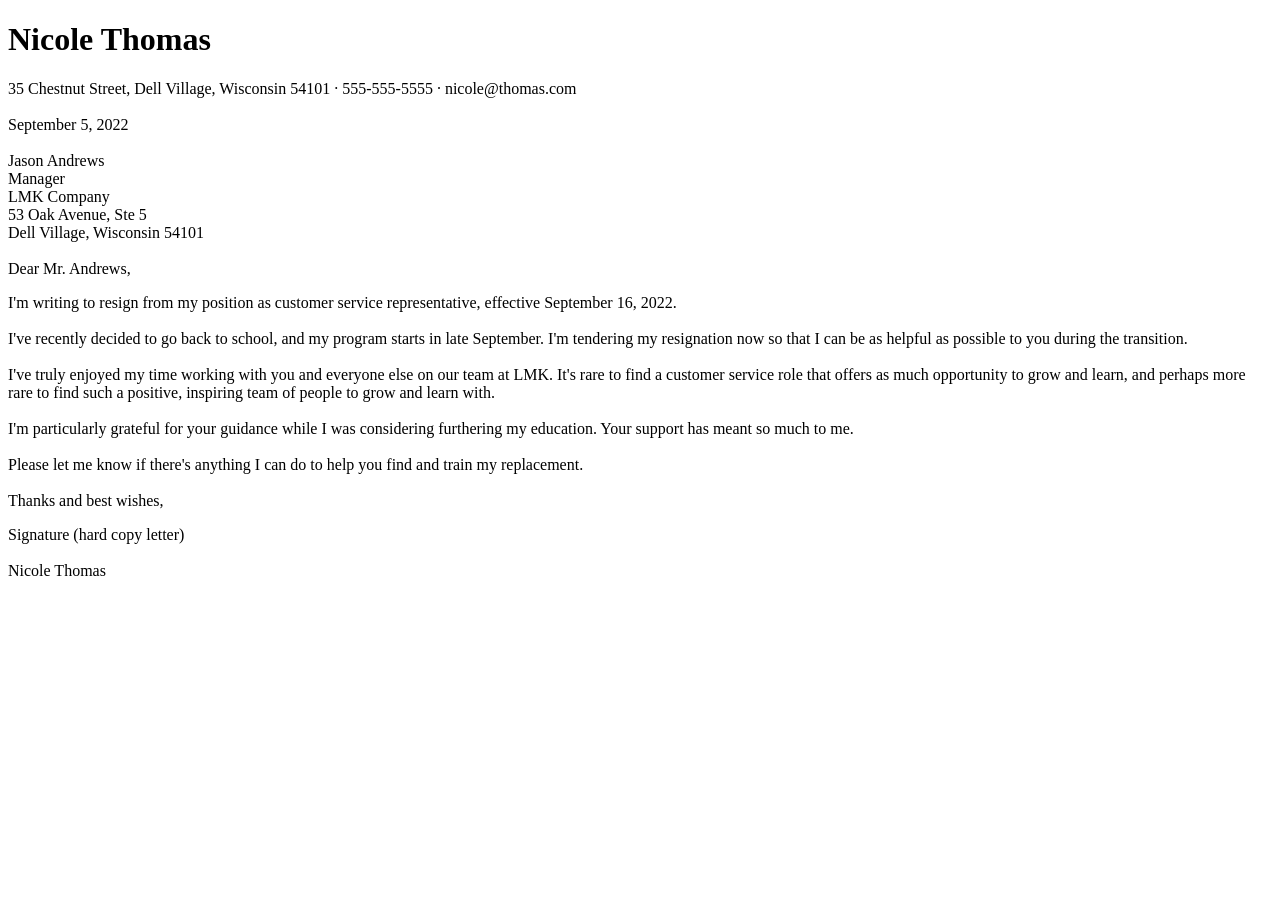
<file: Tutorial1/index.html>
<!DOCTYPE html>
<html lang="en">
<head>
    <meta charset="UTF-8">
    <meta name="viewport" content="width=device-width, initial-scale=1.0">
    <title>Document</title>
</head>
<body><h1>
Nicole Thomas</h1>

35 Chestnut Street, Dell Village, Wisconsin 54101 · 555-555-5555 · nicole@thomas.com<br/><br/>


September 5, 2022 <br/><br/>


Jason Andrews<br/>
Manager<br/>
LMK Company<br/>
53 Oak Avenue, Ste 5<br/>
Dell Village, Wisconsin 54101 <br/><br/> 

Dear Mr. Andrews, <br/>
<p>
I'm writing to resign from my position as customer service representative, effective September 16, 2022.<br/><br/>

I've recently decided to go back to school, and my program starts in late September. I'm tendering my resignation now so that I can be as helpful as possible to you during the transition.<br/><br/>

I've truly enjoyed my time working with you and everyone else on our team at LMK. It's rare to find a customer service role that offers as much opportunity to grow and learn, and perhaps more rare to find such a positive, inspiring team of people to grow and learn with.<br/><br/>

I'm particularly grateful for your guidance while I was considering furthering my education. Your support has meant so much to me.<br/><br/>

Please let me know if there's anything I can do to help you find and train my replacement.<br/><br/>

Thanks and best wishes,<br/>
</p>
Signature (hard copy letter)<br/><br/>

Nicole Thomas
</body>
</html>
</file>
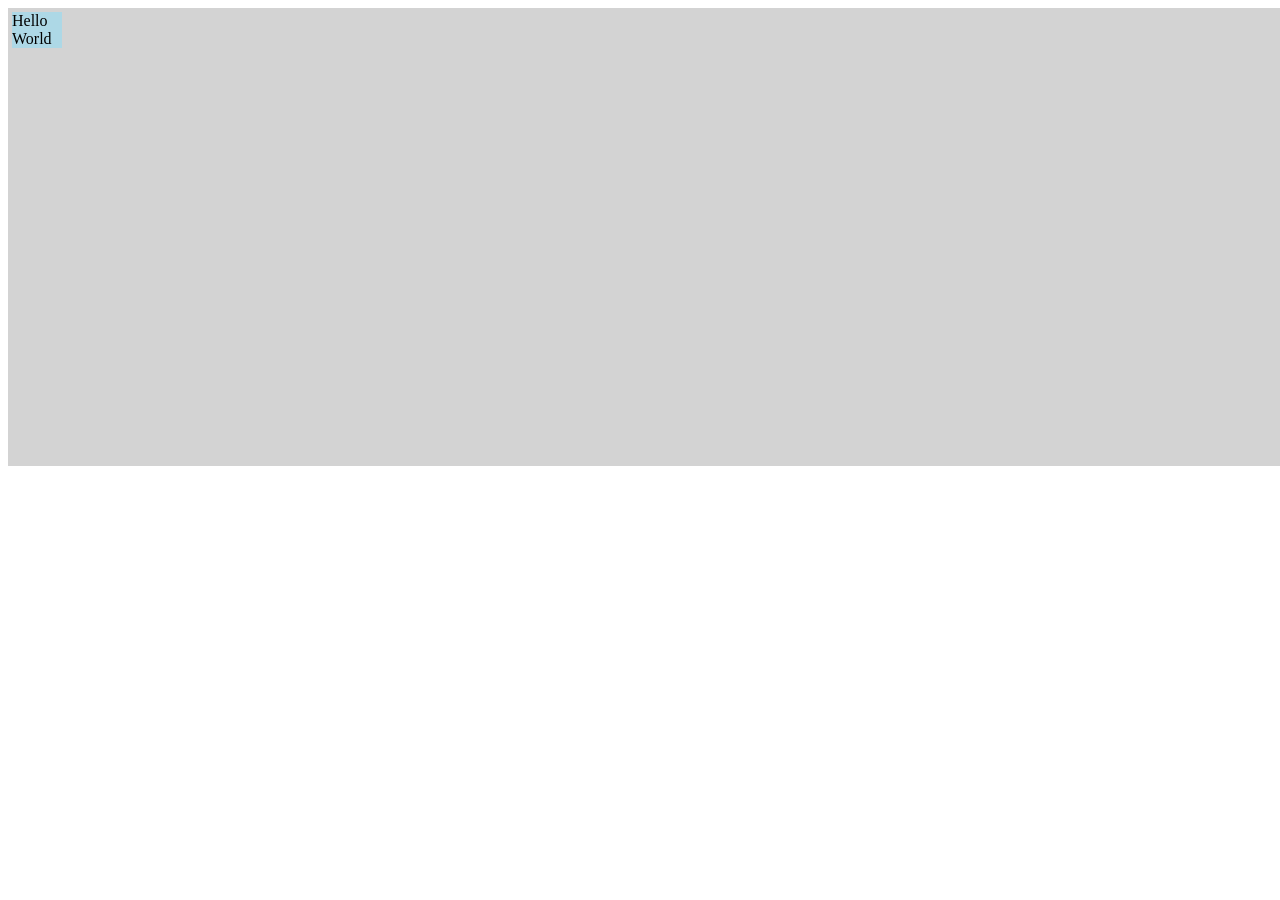
<file: Tutorial2/index.html>
<!DOCTYPE html>
<html lang="en">
<head>
    <meta charset="UTF-8">
    <meta name="viewport" content="width=device-width, initial-scale=1.0">
    <title>Document</title>
    <style>
        .container {
        width: 100%;
        height: 50vh;
        background-color: lightgray;
        padding: 4px;

        }
        .box {
            width: 50px;
            height: auto;
            background-color: lightblue;
            float: center;
        }
        </style>
</head>
<body>
    <div class="container">
    <div class="box">
        Hello World
    </div>
    </div>
</body>
</html>
</file>
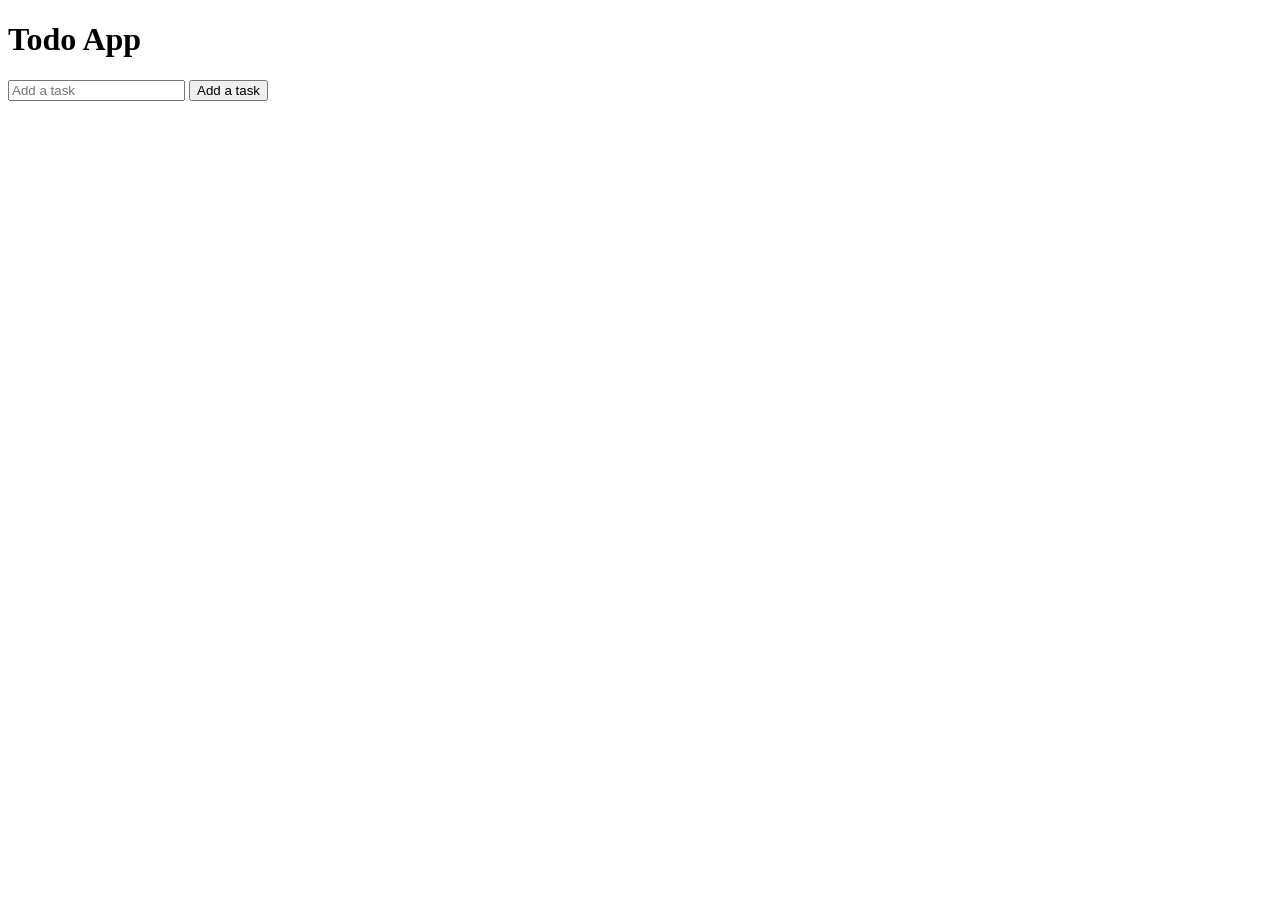
<file: worshop2/index.html>
<!DOCTYPE html>
<html lang="en">
<head>
    <meta charset="UTF-8">
    <meta name="viewport" content="width=device-width, initial-scale=1.0">
    <title>Document</title>
</head>
<body>
    <div class="app">
        <h1>Todo App</h1>
<div class="input-group">

    <input type="text" id="taskInput" placeholder="Add a task"/>
    <button onclick="addTask()">Add a task</button>
</div>

<ul id="taskList">
    
</ul>
<script src="script.js"></script>
    </div>
</body>
</html>
</file>
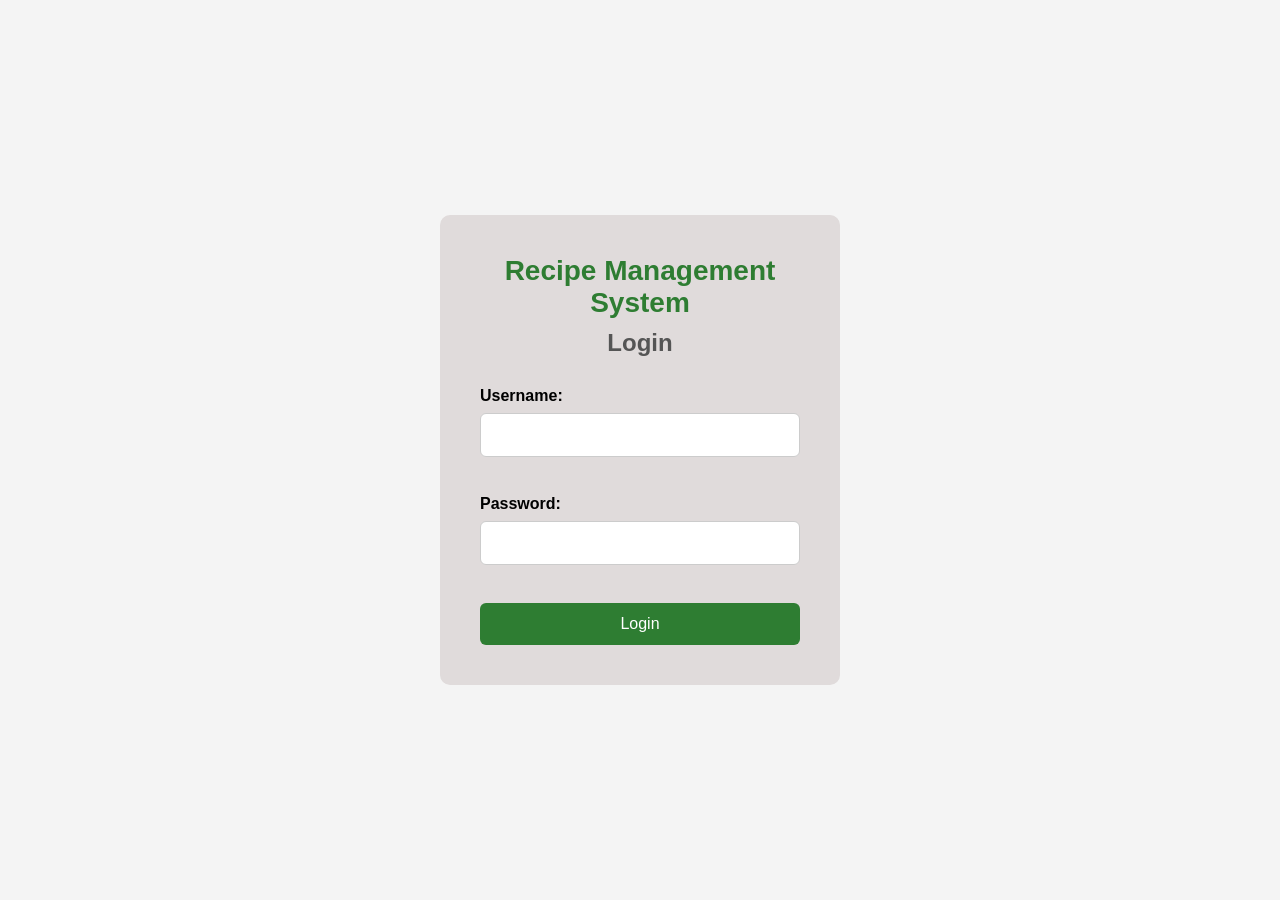
<file: Receipe Management/login.html>
<!DOCTYPE html>
<html lang="en">
<head>
    <meta charset="UTF-8">
    <meta name="viewport" content="width=device-width, initial-scale=1.0">
    <title>Recipe Management System</title>
    <link rel="stylesheet" href="style.css">
</head>
<body>
    <div class="login-container">
        <h1>Recipe Management System</h1>
        <h2>Login</h2>
        <form>
            <label for="username">Username:</label>
            <input type="text" id="username" name="username" required><br><br>
            <label for="password">Password:</label>
            <input type="password" id="password" name="password" required><br><br>
            <button type="submit">Login</button>
        </form>
        </div>
</body>
</html>
</file>
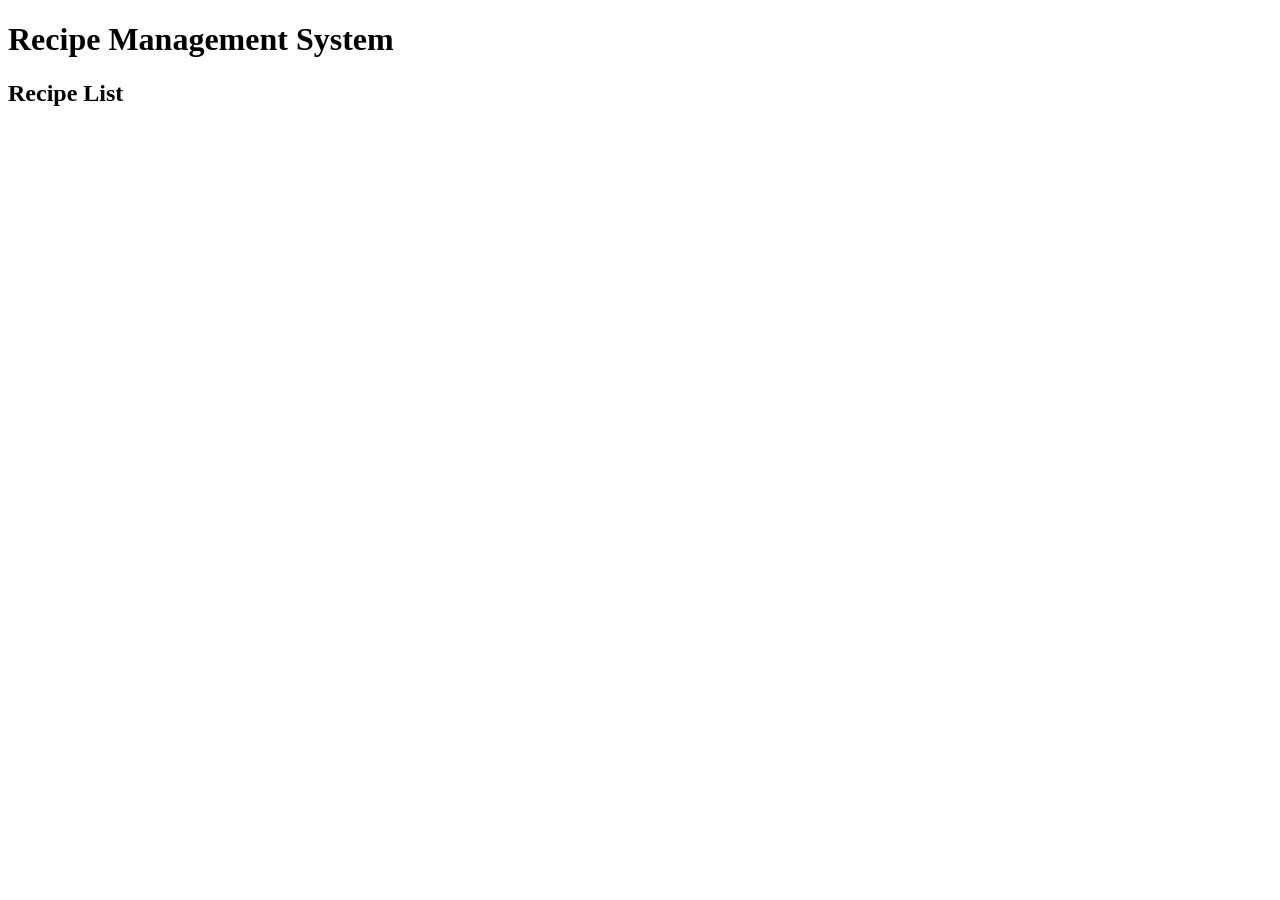
<file: Receipe Management/recipeList.html>
<!DOCTYPE html>
<html lang="en">
<head>
    <meta charset="UTF-8">
    <meta name="viewport" content="width=device-width, initial-scale=1.0">
    <title>Recipe List</title>
</head>
<body>

    <header>
        <h1>Recipe Management System</h1>
    </header>

    <div class="container">

        <div class="top-bar">
            <h2>Recipe List</h2>
        </div>
    </div>
</body>
</html>
</file>
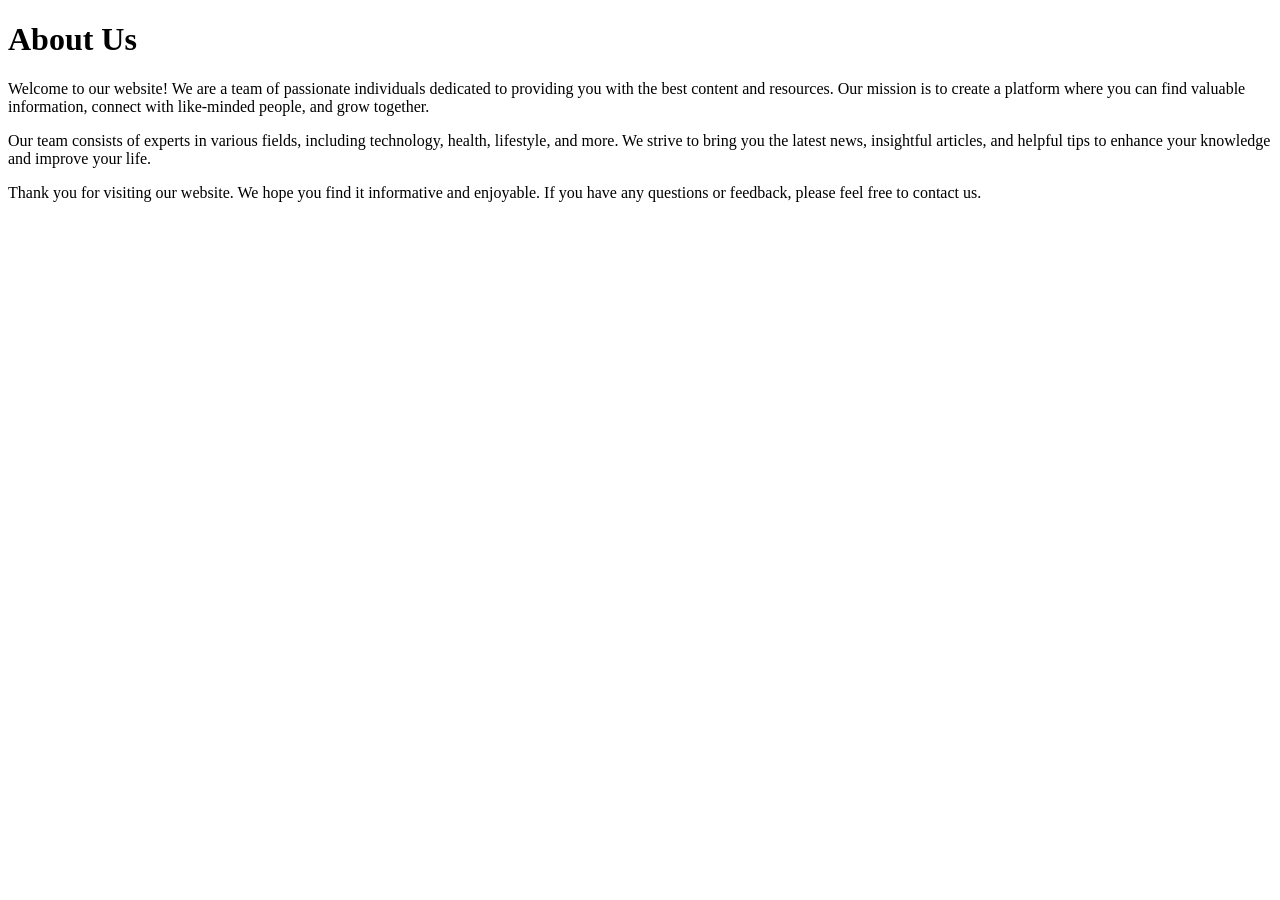
<file: Tutorial1/about.html>
<!DOCTYPE html>
<html lang="en">
<head>
    <meta charset="UTF-8">
    <meta name="viewport" content="width=device-width, initial-scale=1.0">
    <title>Document</title>
</head>
<body>
    <h1>About Us</h1>
    <p>Welcome to our website! We are a team of passionate individuals dedicated to providing you with the best content and resources. Our mission is to create a platform where you can find valuable information, connect with like-minded people, and grow together.</p>
    <p>Our team consists of experts in various fields, including technology, health, lifestyle, and more. We strive to bring you the latest news, insightful articles, and helpful tips to enhance your knowledge and improve your life.</p>
    <p>Thank you for visiting our website. We hope you find it informative and enjoyable. If you have any questions or feedback, please feel free to contact us.</p>
</body>
</html>
</file>
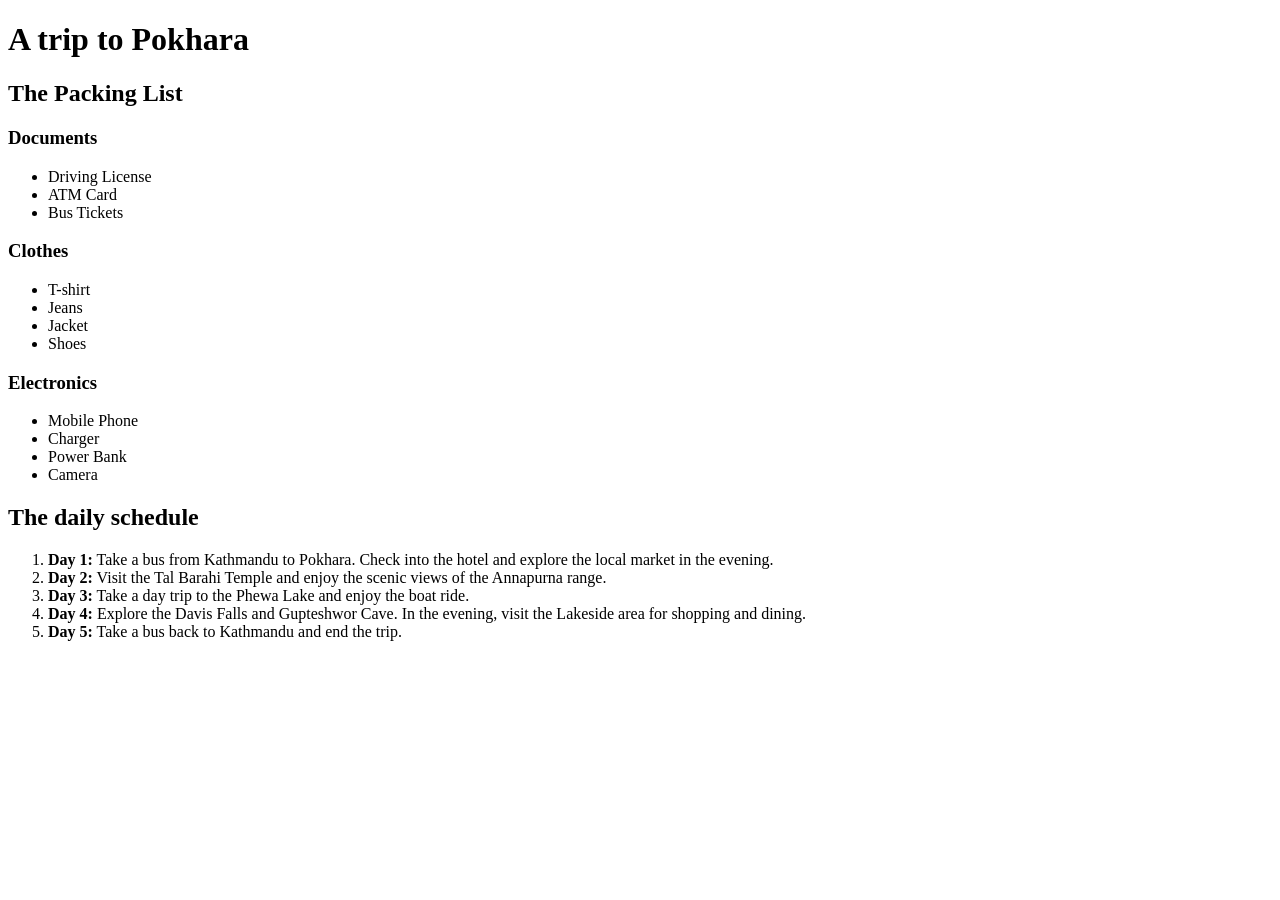
<file: Tutorial1/index1.html>
<!DOCTYPE html>
<html lang="en">
<head>
    <meta charset="UTF-8">
    <meta name="viewport" content="width=device-width, initial-scale=1.0">
    <title>Document</title>
</head>
<body>
 <h1>A trip to Pokhara</h1>   
<h2>
The Packing List</h2>
<h3>Documents</h3>
<ul>
    <li>Driving License</li>
    <li>ATM Card</li>
    <li>Bus Tickets</li>
</ul>
<h3>Clothes</h3>
    <ul>
    <li>T-shirt</li>
    <li>Jeans</li>
    <li>Jacket</li>
    <li>Shoes</li>
</ul>
<h3>Electronics</h3>
    <ul>
   <li>Mobile Phone</li> 
    <li>Charger</li>
    <li>Power Bank</li>
    <li>Camera</li>
</ul>
<h2>The daily schedule</h2>
<ol>
<li><b>Day 1:</b> Take a bus from Kathmandu to Pokhara. Check into the hotel and explore the local market in the evening.</li>
 <li><b>Day 2:</b> Visit the Tal Barahi Temple and enjoy the scenic views of the Annapurna range.</li>
 <li><b>Day 3:</b> Take a day trip to the Phewa Lake and enjoy the boat ride.</li>
<li><b>Day 4:</b> Explore the Davis Falls and Gupteshwor Cave. In the evening, visit the Lakeside area for shopping and dining.</li>
<li><b>Day 5:</b> Take a bus back to Kathmandu and end the trip.</li>
</ol>
</body>
</html>
</file>
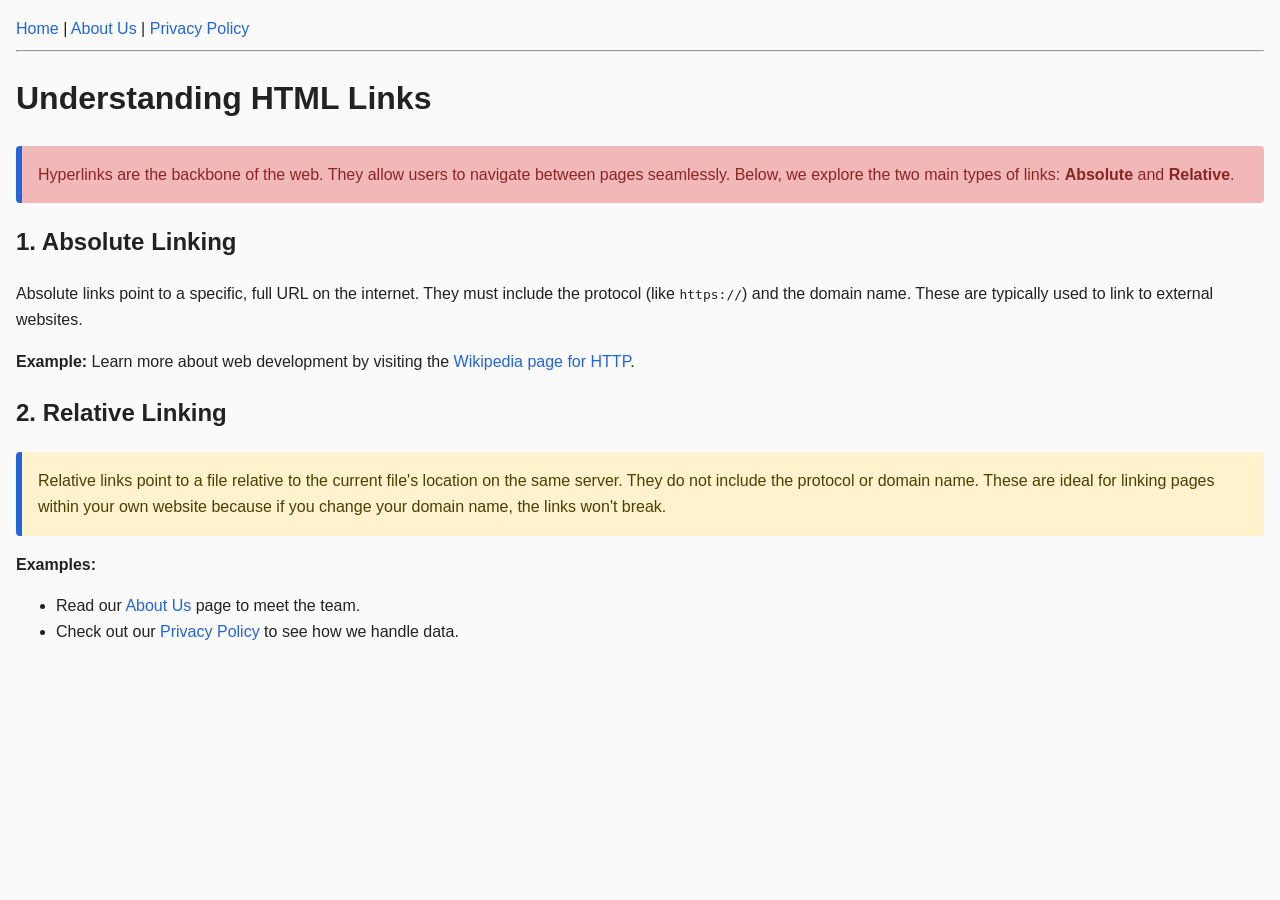
<file: Tutorial1/index2.html>
<!DOCTYPE html>
<html lang="en">
<head>
    <meta charset="UTF-8">
    <meta name="viewport" content="width=device-width, initial-scale=1.0">
    <title>Understanding HTML Links</title>
    <link rel="stylesheet" href="style.css">
</head>
<body>
    <nav>
        <a href="index2.html">Home</a> |
        <a href="about.html">About Us</a> |
        <a href="privacy.html">Privacy Policy</a>
    </nav>
    <hr>
    <main>
        <h1>Understanding HTML Links</h1>
        <p id="introduction">Hyperlinks are the backbone of the web. They allow users to navigate between pages seamlessly. Below, we explore the two main types of links: <strong>Absolute</strong> and <strong>Relative</strong>.</p>

        <h2>1. Absolute Linking</h2>
        <p>Absolute links point to a specific, full URL on the internet. They must include the protocol (like <code>https://</code>) and the domain name. These are typically used to link to external websites.</p>
        <p><strong>Example:</strong> Learn more about web development by visiting the <a href="https://en.wikipedia.org/wiki/Hypertext_Transfer_Protocol">Wikipedia page for HTTP</a>.</p>

        <h2>2. Relative Linking</h2>
        <p id="relative">Relative links point to a file relative to the current file's location on the same server. They do not include the protocol or domain name. These are ideal for linking pages within your own website because if you change your domain name, the links won't break.</p>
        <p><strong>Examples:</strong></p>
        <ul>
            <li>Read our <a href="about.html">About Us</a> page to meet the team.</li>
            <li>Check out our <a href="privacy.html">Privacy Policy</a> to see how we handle data.</li>
        </ul>
    </main>
</body>
</html>
</file>
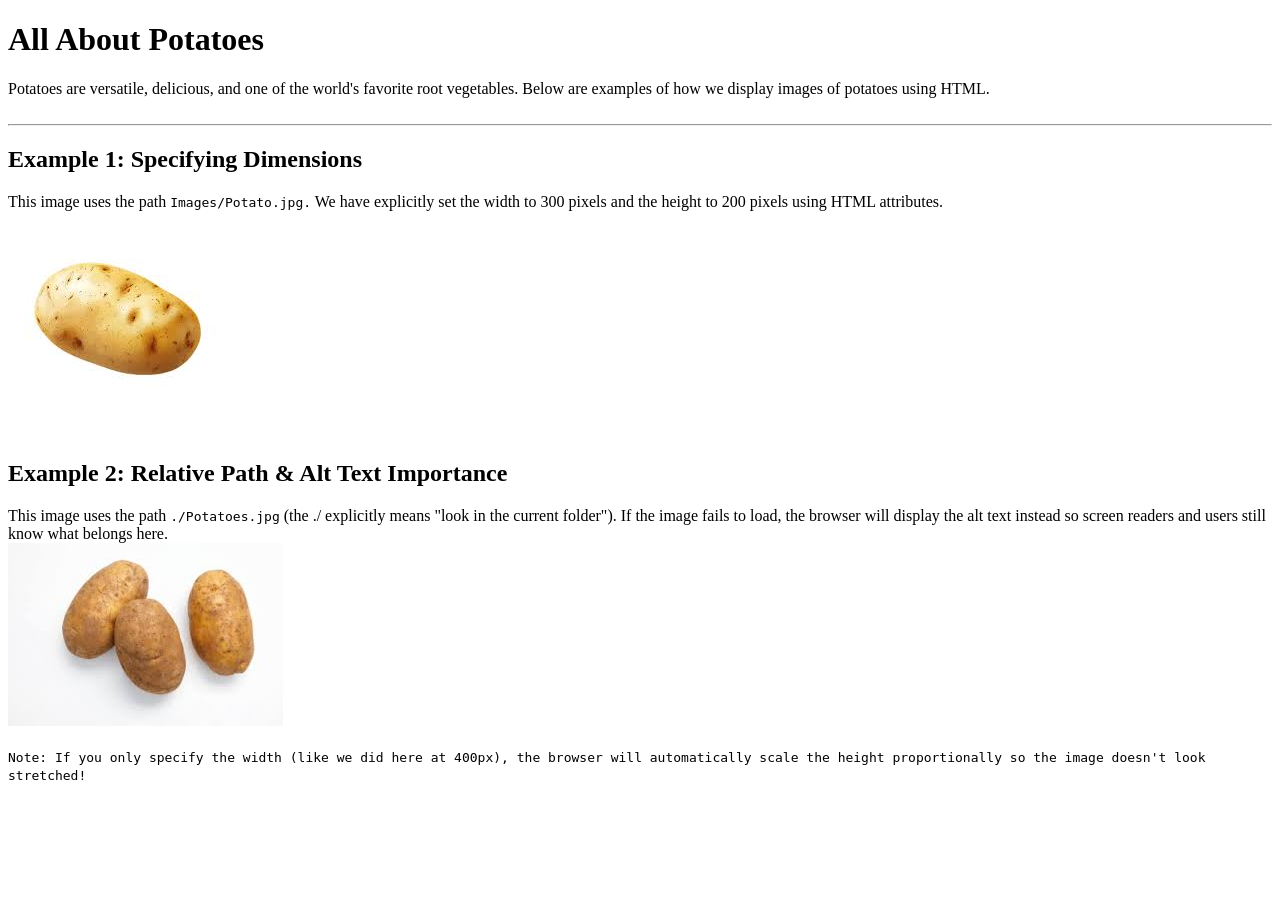
<file: Tutorial1/index3.html>
<!DOCTYPE html>
<html lang="en">
<head>
    <meta charset="UTF-8">
    <meta name="viewport" content="width=device-width, initial-scale=1.0">
    <title>Document</title>
</head>
<body>
    <h1>All About Potatoes</h1>

Potatoes are versatile, delicious, and one of the world's favorite root vegetables. Below are examples of how we display images of potatoes using HTML.<br/><br/>
<hr>
<h2>Example 1: Specifying Dimensions</h2>

This image uses the path <code>Images/Potato.jpg.</code> We have explicitly set the width to 300 pixels and the height to 200 pixels using HTML attributes.<br/>
<img src="Potato.jpg" alt="A single russet potato on a wooden background">


<h2>Example 2: Relative Path & Alt Text Importance</h2>

This image uses the path <code>./Potatoes.jpg</code> (the ./ explicitly means "look in the current folder"). If the image fails to load, the browser will display the alt text instead so screen readers and users still know what belongs here.<br/>
<img src="Potatoes.jpg" alt="PA basket full of freshly harvested gold potatoes">
<br/><br/>

<code>Note: If you only specify the width (like we did here at 400px), the browser will automatically scale the height proportionally so the image doesn't look stretched!</code>
</body>
</html>
</file>
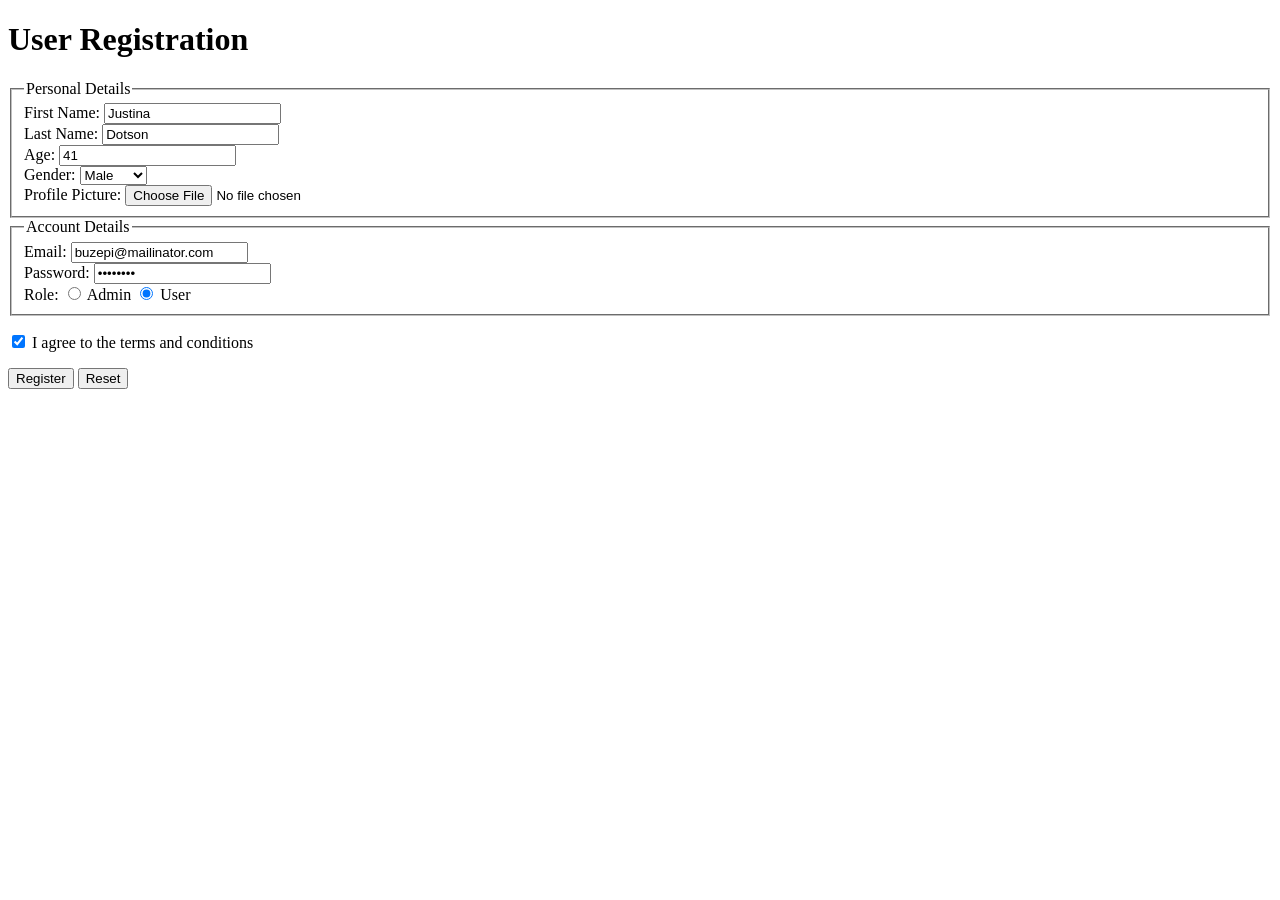
<file: Tutorial1/index4.html>
<!DOCTYPE html>
<html lang="en">
<head>
    <meta charset="utf-8">
    <title>User Registration</title>
</head>
<body>
    <h1>User Registration</h1>

    <form>
        <fieldset>
            <legend>Personal Details</legend>

            <label for="first">First Name:</label>
            <input type="text" id="first" name="first" value="Justina"><br>

            <label for="last">Last Name:</label>
            <input type="text" id="last" name="last" value="Dotson"><br>

            <label for="age">Age:</label>
            <input type="number" id="age" name="age" value="41"><br>

            <label for="gender">Gender:</label>
            <select id="gender" name="gender">
                <option>Female</option>
                <option selected>Male</option>
                <option>Other</option>
            </select><br>

            <label for="photo">Profile Picture:</label>
            <input type="file" id="photo" name="photo"><br>
        </fieldset>

        <fieldset>
            <legend>Account Details</legend>

            <label for="email">Email:</label>
            <input type="email" id="email" name="email" value="buzepi@mailinator.com"><br>

            <label for="password">Password:</label>
            <input type="password" id="password" name="password" value="password"><br>

            <span>Role:</span>
            <input type="radio" id="role-admin" name="role" value="admin">
            <label for="role-admin">Admin</label>
            <input type="radio" id="role-user" name="role" value="user" checked>
            <label for="role-user">User</label>
        </fieldset>

        <p>
            <input type="checkbox" id="agree" name="agree" checked>
            <label for="agree">I agree to the terms and conditions</label>
        </p>

        <p>
            <button type="submit">Register</button>
            <button type="reset">Reset</button>
        </p>
    </form>
</body>
</html>
</file>
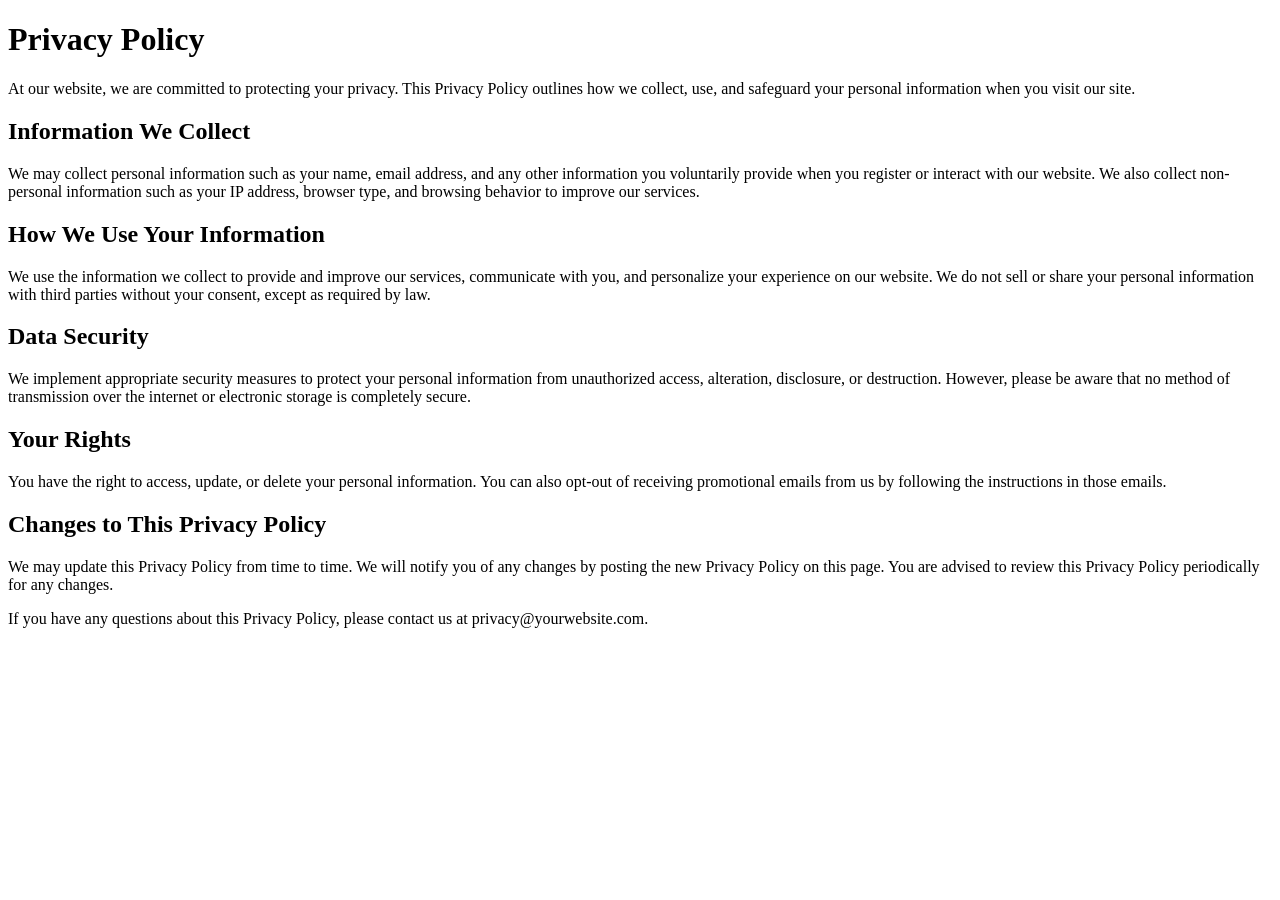
<file: Tutorial1/privacy.html>
<!DOCTYPE html>
<html lang="en">
<head>
    <meta charset="UTF-8">
    <meta name="viewport" content="width=device-width, initial-scale=1.0">
    <title>Document</title>
</head>
<body>
    <h1>Privacy Policy</h1>
    <p>At our website, we are committed to protecting your privacy. This Privacy Policy outlines how we collect, use, and safeguard your personal information when you visit our site.</p>
    <h2>Information We Collect</h2>
    <p>We may collect personal information such as your name, email address, and any
other information you voluntarily provide when you register or interact with our website. We also collect non-personal information such as your IP address, browser type, and browsing behavior to improve our services.</p>
    <h2>How We Use Your Information</h2>
    <p>We use the information we collect to provide and improve our services, communicate with
you, and personalize your experience on our website. We do not sell or share your personal information with third parties without your consent, except as required by law.</p>
    <h2>Data Security</h2>
    <p>We implement appropriate security measures to protect your personal information from unauthorized access, alteration, disclosure, or destruction. However, please be aware that no method of transmission over the internet or electronic storage is completely secure.</p>
    <h2>Your Rights</h2>
    <p>You have the right to access, update, or delete your personal information. You can also opt-out of receiving promotional emails from us by following the instructions in those emails.</p>
    <h2>Changes to This Privacy Policy</h2>
    <p>We may update this Privacy Policy from time to time. We will notify you of any changes by posting the new Privacy Policy on this page. You are advised to review this Privacy Policy periodically for any changes.</p>
    <p>If you have any questions about this Privacy Policy, please contact us at privacy@yourwebsite.com.</p>

</body>
</html>
</file>
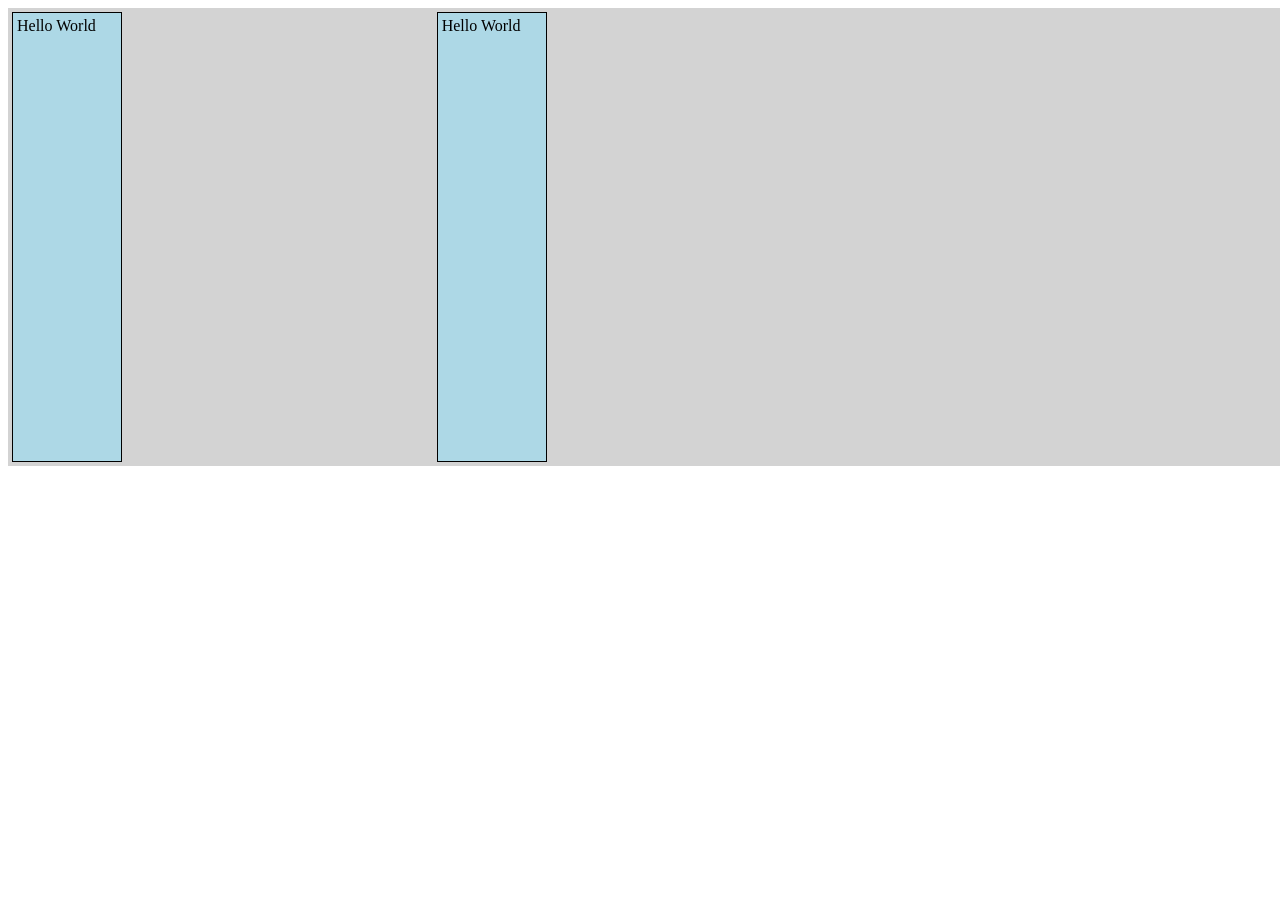
<file: Tutorial2/display.html>
<!DOCTYPE html>
<html lang="en">
<head>
    <meta charset="UTF-8">
    <meta name="viewport" content="width=device-width, initial-scale=1.0">
    <title>Document</title>
    <style>
        .container {
        width: 100%;
        height: 50vh;
        background-color: lightgray;
        padding: 4px;
        display: grid;
        grid-template-columns: 200px 1fr 1fr;
        gap: 10px;

        }
        @media(min-width: 765px){
            .container {
                grid-template-columns:1fr 1fr;
            }
            
        }
        @media(min-width: 1024px){
            .container {
                grid-template-columns:1fr 1fr 1fr;
            }
            
        }
        .box {
            padding: 4px;
            width: 100px;
            height: auto;
            background-color: lightblue;
            border: 1px solid black;
            display: inline-block;
        }
        </style>
</head>
<body>
    <div class="container">
    <div class="box">
        Hello World
    </div>
    <div class="box">
        Hello World
    </div>
    </div>
</body>
</html>
</file>
<file: Receipe Management/style.css>
*{
    margin:0;
    padding:0;
    box-sizing:border-box;
    font-family:Arial, Helvetica, sans-serif;
}

body{
    background:#f4f4f4;
    display:flex;
    justify-content:center;
    align-items:center;
    height:100vh;
}

.login-container{
    background:rgb(224, 219, 219);
    width:400px;
    padding:40px;
    border-radius:10px;
}

.login-container h1{
    text-align:center;
    color:#2E7D32;
    margin-bottom:10px;
    font-size:28px;
}

.login-container h2{
    text-align:center;
    margin-bottom:30px;
    color:#555;
}

label{
    display:block;
    margin-bottom:8px;
    font-weight:bold;
}

input{
    width:100%;
    padding:12px;
    margin-bottom:20px;
    border:1px solid #ccc;
    border-radius:6px;
    font-size:16px;
}

input:focus{
    outline:none;
    border-color:#2E7D32;
}

button{
    width:100%;
    padding:12px;
    background:#2E7D32;
    color:white;
    border:none;
    border-radius:6px;
    font-size:16px;
    cursor:pointer;
    transition:0.3s;
}

button:hover{
    background:#1B5E20;
}
</file>
<file: Tutorial1/style.css>
body {
    margin: 0;
    padding: 1rem;
    font-family: Arial, sans-serif;
    line-height: 1.6;
    background-color: #fafafa;
    color: #222;
}

a {
    color: rgb(35, 100, 220);
    text-decoration: none;
}

a:hover {
    text-decoration: underline;
}

#introduction {
    background-color: rgb(242, 184, 184);
    color: rgb(137, 37, 37);
    padding: 1rem;
    margin-bottom: 1rem;
    border-left: 6px solid rgb(35, 100, 220);
    border-radius: 0.25rem;
}

#relative {
    background-color: rgb(255, 242, 204);
    color: rgb(74, 63, 8);
    padding: 1rem;
    margin-bottom: 1rem;
    border-left: 6px solid rgb(35, 100, 220);
    border-radius: 0.25rem;
}
</file>
